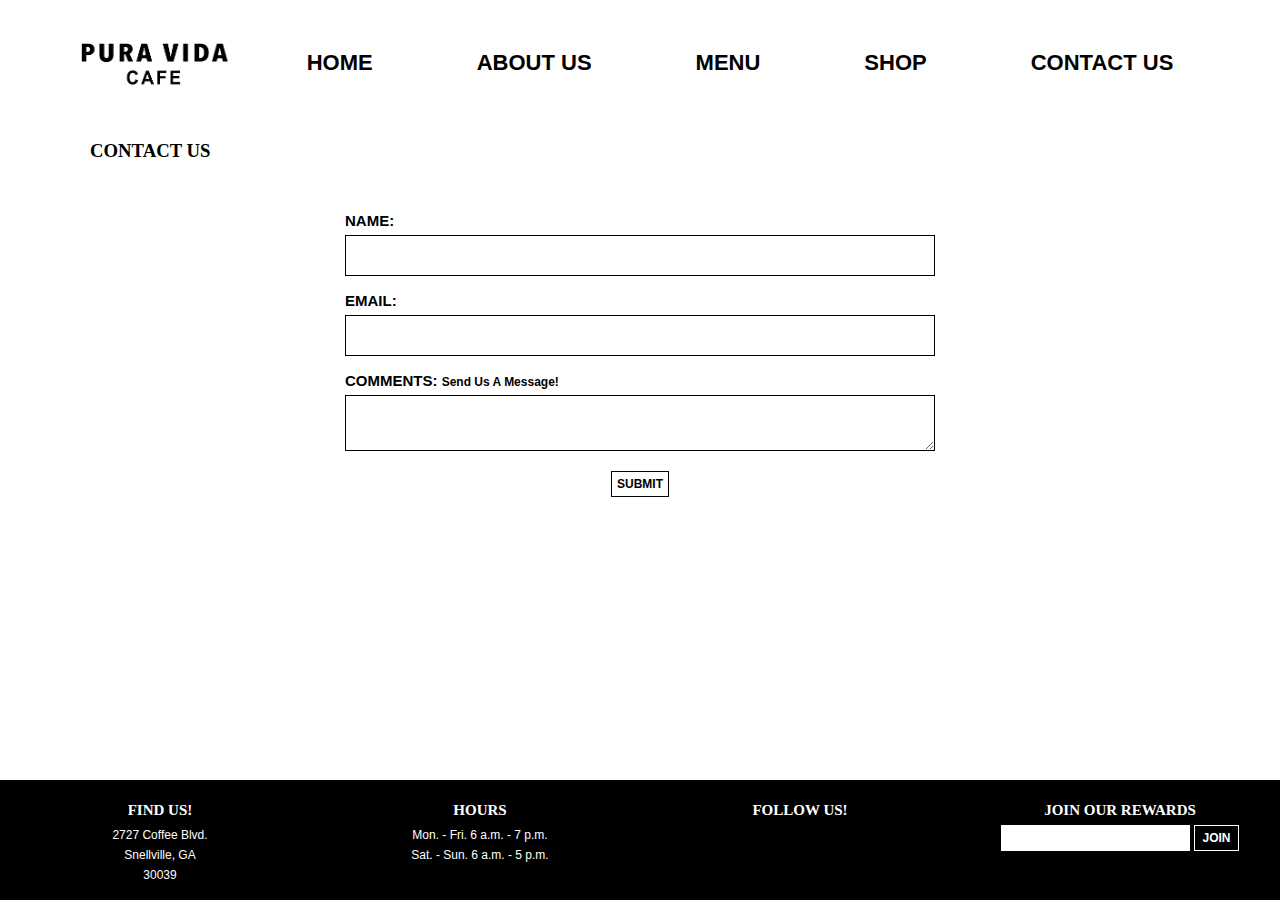
<file: contactus.html>
<!DOCTYPE html>

<html lang="en">
  <head>

    <meta charset="utf-8">

    <meta name="description" content="Visit Pura Vida Cafe to get the most authentic delicious coffee from all over the world and warm, handmade baked goods."/>

    <meta name="keywords" content="coffee, contact us, caffeine, menu, coffee ground, espresso"/>

    <title>PURA VIDA CAFE</title>

    <link rel="stylesheet" href="https://pro.fontawesome.com/releases/v5.10.0/css/all.css" integrity="sha384-AYmEC3Yw5cVb3ZcuHtOA93w35dYTsvhLPVnYs9eStHfGJvOvKxVfELGroGkvsg+p" crossorigin="anonymous"/>

    <link rel="icon" type="image/ico" href="images/favicon.ico"/>

    <link rel="icon" type="image/jpg" href="images/favicon.jpg"/>

    <link rel="stylesheet" href="pages.css"/>

    <style>
      #footer-container {
        position: fixed;
        left: 0;
        bottom: 0;
        width: 100%;
      }
    </style>

  </head>


  <body>

    <header>
      <nav>
        <div class="logo">
            <img src="images/puravidalogo-black.png" alt="PURA VIDA" width="150" height="50"/>
        </div>
        <div class="container">
            <ul>
              <li><a href="index.html">HOME</a></li>
              <li><a href="about.html">ABOUT US</a></li>
              <li><a href="menu.html">MENU</a></li>
              <li><a href="shop.html">SHOP</a></li>
              <li><a href="contactus.html">CONTACT US</a></li>
            </ul>
        </div>
    </header>


      <!-- Side Section -->

    <main>
      <div class="contact-us">
        <h3>CONTACT US</h3>
      </div>

      <!-- Form Section -->

      <center><form class="contact-form" id="test_form" name="test_form" method="POST" action="form.php" onsubmit="return validateForm(this)">
        <div class="first-name input-section">
          <label for="name" class="form_label">NAME: </label>
          <input type="text" name="req_name" id="name" />
        </div>

        <div class="email input-section">
          <label for="email" class="form_label">EMAIL: </label>
          <input type="email" name="req_email" id="email"/>
        </div>

        <div class="comments input-section">
          <label for="comments" class="form_label">COMMENTS: </label>
          <textarea name="comments" id="comments" cols="50" ></textarea>
        </div>

        <div class="submit">
          <input class="contact-us-submit" type="submit" value="SUBMIT"/>
        </div>
      </form></center>
    </main>

      <!-- Footer Section -->

    <section id="footer-container">
      <div class="footer address">
        <h5>FIND US!</h5>
          <p>2727 Coffee Blvd.</p>
          <p>Snellville, GA</p>
          <p>30039</p>
      </div>

      <div class="footer hours">
        <h5>HOURS</h5>
          <p>Mon. - Fri. 6 a.m. - 7 p.m.</p>
          <p>Sat. - Sun. 6 a.m. - 5 p.m.</p>
      </div>

      <div class="footer ss-icons">
        <h5>FOLLOW US!</h5>
          <i class="fab fa-twitter fa-1x"></i>
          <i class="fab fa-instagram fa-1x"></i>
          <i class="fab fa-facebook-f fa-1x"></i>
      </div>


      <div class="footer rewards">
        <h5>JOIN OUR REWARDS</h5>
          <input class="email-input" type="email" id="email"/>
          <input class="submit-join" type="submit" value="JOIN"/>
      </div>
    </section>
  </body>
</html>
</file>
<file: pages.css>
/* Header*/

* {
  margin: 0;
  padding: 0;
  border: 0;
}

header {
  width: 100%;
  overflow: hidden;
  background: white;
}

header nav ul li {
  display: inline-block;
}

header nav {
  margin: 20px;
  padding: 10px;
}

header nav a {
  color: black;
  font-size: 22px;
  text-decoration: none;
  margin: 50px;
  font-weight: bold;
  font-family: 'avenir next condensed', sans-serif;
}

header nav a:hover {
  color: rgb(119, 62, 36);
}

.logo {
  float: left;
  padding-left: 50px;
  padding-top: 10px;
}

.container {
  text-align: center;
  padding-top: 20px;
  height: 60px;
}


/* Footer*/


#footer-container {
  color: white;
  text-align: center;
  width: 100%;
  line-height: 20px;
  background-color: black;
}
.footer {
  float: left;
  width: 25%;
  background-color: black;
  height: 100px;
  padding-top: 20px;
}

.footer p {
  font-family: 'avenir', sans-serif;
  font-size: 12px;
}

h5{
  padding-bottom: 5px;
  font-size: 15px;
  font-family: 'didot', serif;
}

.fab {
  padding: 6px 8px;
}

.submit-join {
  padding: 5px 7px;
  color: white;
  background: black;
  border: solid 1px white;
  font-weight: bold;
  margin: auto;
  font-family: 'avenir', sans-serif;
  font-size: 12px;
}
.email-input {
  padding-top: 5px;
}

.submit-join:hover {
  color: rgb(119, 62, 36);
}

input {
  padding: 6px;
}


/* About Us Page */


.about-us {
  margin-left: 100px;
  margin-bottom: 0px;
  font-family: 'didot', serif;
}

.split-container {
    display: flex;
    align-items: center;
    justify-content: center;
}

.about-us-desc-container {
  width: 25%;
  margin-left: 155px;
  text-align: center;
  display: block;
  line-height: 30px;
  padding: 30px;
  font-size: 18px;
  font-family: 'avenir', serif;
}

.about-image {
  margin-bottom: 20px;

}


/* Menu Page */

.menu {
  margin-left: 120px;
  margin-bottom: 0px;
  font-family: 'didot', serif;
}

.menu-label {
  text-align: center;
  padding-top: 20px;
  font-family: 'avenir', sans-serif;
  font-size: 15px;
}

h4 {
  padding-top: 10px;
}

.food-container {
  display: flex;
  align-items: center;
  justify-content: center;
  text-align: center;
  font-family: 'didot', serif;
  font-size: 18px;
}

.food {
  border-radius: 50%;
  height: 200px;
  width: 200px;
}

.french-toast-food {
  padding: 20px;
  margin-top: 35px;
}

.tomato-quiche-food {
  padding: 20px;
}

.feliz-brunch-food {
  padding: 20px;
}

.croissant-food {
  padding: 20px;
}


.beverage-container {
  display: flex;
  align-items: center;
  justify-content: center;
  text-align: center;
  font-family: 'didot', serif;
  font-size: 18px;
}

.beverage {
  border-radius: 50%;
  height: 200px;
  width: 200px;
}

.french-vanilla-drink {
    padding: 20px;
}

.caramel-frappe-drink {
    padding: 20px;
}

.cold-brew-drink {
    padding: 20px;
    margin-top: 35px;
}

.iced-latte-drink {
    padding: 20px;
}


/* Shop Page */


.shop {
  margin-left: 120px;
  margin-bottom: 0px;
  font-family: 'didot', serif;
  font-size: 18px;
}

#shopcafe-container {
  display: flex;
  align-items: center;
  justify-content: center;
  text-align: center;
}

.coffee-bag {
  border-radius: 50%;
  height: 200px;
  width: 200px;
  background-color: rgb(119, 62, 36);
}

.coffee {
  padding: 20px;
  font-family: 'didot', serif;
}

.dot {height: 200px;
  width: 200px;
  background-color: rgb(119, 62, 36);
  background-image:url('images/11147.png');
  background-size: 100%;
  background-repeat: no-repeat;
  background-position: center;
  border-radius: 50%;
  display: inline-block;
  box-shadow: inset 0 0 50px #3b1f12;
}

.button:hover {
  background-color: rgb(119, 62, 36);
}

.button {
  background-color: white;
  color: black;
  font-size: 12px;
  text-decoration: none;
  padding: 5px;
  border: solid 1.5px black;
  font-weight: bold;
  font-family: 'avenir', sans-serif;
}

.add-to-cart {
  margin-top: 20px;
}


/* Contact Us page*/


.contact-us {
  margin-left: 90px;
  margin-bottom: 0px;
  font-family: 'didot', serif;
}

.contact-form {
  padding: 50px;
  margin: auto;
}

.input-section input[type=text], textarea {
  width: 50%;
  padding: 12px;
  border: 1px solid black;
  box-sizing: border-box;
  margin-top: 6px;
  margin-bottom: 16px;
  resize: vertical;
}

.input-section input[type=email] {
  width: 50%;
  padding: 12px;
  border: 1px solid black;
  box-sizing: border-box;
  margin-top: 6px;
  margin-bottom: 16px;
  resize: vertical;
}

.input-section label::selection {
  background: black;
  color: white;
}

.submit input {
  background-color: white;
  color: black;
  font-size: 12px;
  text-decoration: none;
  padding: 5px;
  border: solid 1.5px black;
  font-weight: bold;
  font-family: 'avenir', sans-serif;
}

.contact-us-submit:hover {
  background-color: rgb(119, 62, 36);
}

.form_label {
  display: block;
  text-align: left;
  margin-left: 25%;
  font-family: 'avenir', sans-serif;
  font-weight: bold;
  font-size: 15px;
}

.comments label:after {
  content: "Send Us A Message!";
  color: black;
  font-size: 12px;
  font-family: 'avenir', sans-serif;
}
</file>
